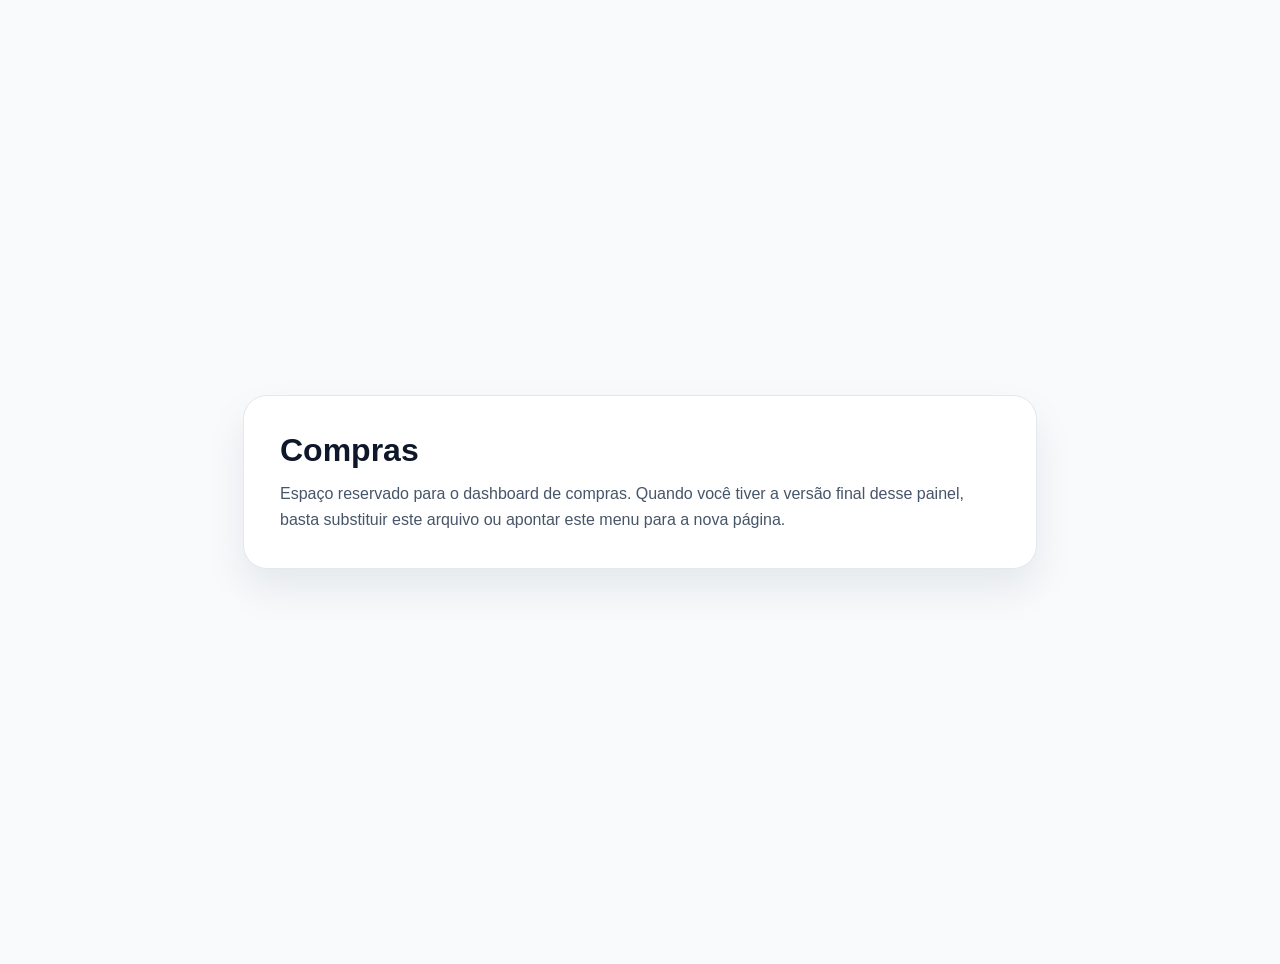
<file: compras.html>
<!DOCTYPE html>
<html lang="pt-BR">
<head>
  <meta charset="UTF-8" />
  <meta name="viewport" content="width=device-width, initial-scale=1.0" />
  <title>Compras</title>
  <style>
    body { margin: 0; font-family: Inter, Arial, sans-serif; background: #f8fafc; color: #0f172a; }
    .wrap { min-height: 100vh; display: grid; place-items: center; padding: 32px; }
    .card { max-width: 720px; background: #fff; border: 1px solid #e2e8f0; border-radius: 24px; padding: 36px; box-shadow: 0 20px 40px rgba(15,23,42,.08); }
    h1 { margin: 0 0 12px; }
    p { margin: 0; color: #475569; line-height: 1.6; }
  </style>
</head>
<body>
  <div class="wrap">
    <div class="card">
      <h1>Compras</h1>
      <p>Espaço reservado para o dashboard de compras. Quando você tiver a versão final desse painel, basta substituir este arquivo ou apontar este menu para a nova página.</p>
    </div>
  </div>
</body>
</html>
</file>
